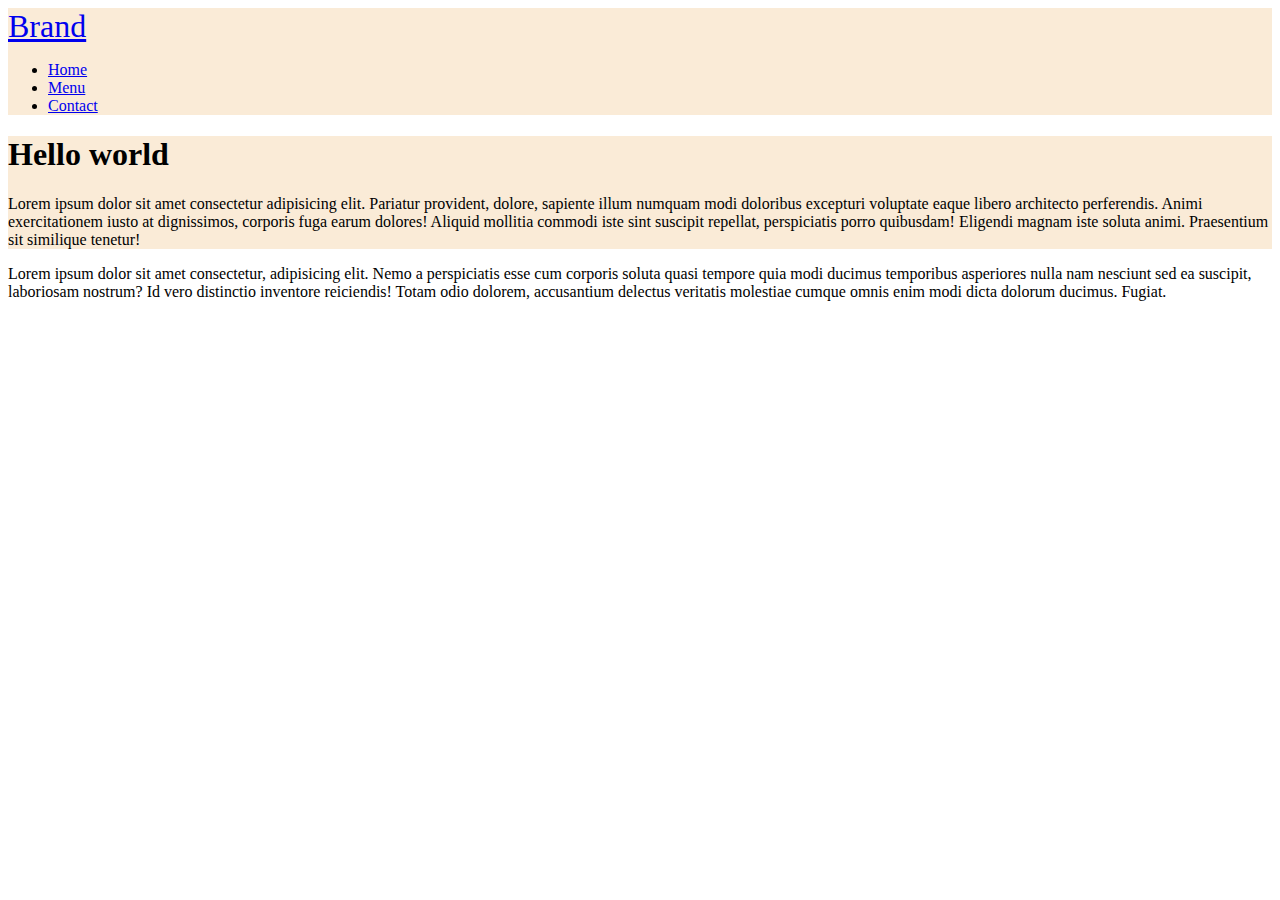
<file: Bootstrap/index.html>
<!DOCTYPE html>
<html lang="en">
  <head>
    <meta charset="UTF-8" />
    <meta name="viewport" content="width=device-width, initial-scale=1.0" />
    <title>Bootstrap demo</title>
    <script
      defer
      src="https://cdn.jsdelivr.net/npm/bootstrap@5.3.2/dist/js/bootstrap.bundle.min.js"
      integrity="sha384-C6RzsynM9kWDrMNeT87bh95OGNyZPhcTNXj1NW7RuBCsyN/o0jlpcV8Qyq46cDfL"
      crossorigin="anonymous"
    ></script>
    <link
      href="https://cdn.jsdelivr.net/npm/bootstrap@5.3.2/dist/css/bootstrap.min.css"
      rel="stylesheet"
      integrity="sha384-T3c6CoIi6uLrA9TneNEoa7RxnatzjcDSCmG1MXxSR1GAsXEV/Dwwykc2MPK8M2HN"
      crossorigin="anonymous"
    />
  </head>
  <body>
    <nav class="navbar navbar-expand" style="background-color: antiquewhite;">
      <div class="container">
        <a href="#" class="navbar-title" style="font-size: 2rem">Brand</a>
        <ul class="navbar-nav">
          <li class="nav-item">
            <a href="#" class="nav-link active" aria-current="page">Home</a>
          </li>
          <li class="nav-item">
            <a href="#" class="nav-link active" aria-current="page">Menu</a>
          </li>
          <li class="class nav-item">
            <a href="#" class="nav-link active" aria-current="page">Contact</a>
          </li>
        </ul>
      </div>
    </nav>
      </ul>
    </div>
    <h1 class="breakpoint"></h1>
    <div class="container" style="background-color: antiquewhite;">
      <h1>Hello world</h1>
      <p>
        Lorem ipsum dolor sit amet consectetur adipisicing elit. Pariatur
        provident, dolore, sapiente illum numquam modi doloribus excepturi
        voluptate eaque libero architecto perferendis. Animi exercitationem
        iusto at dignissimos, corporis fuga earum dolores! Aliquid mollitia
        commodi iste sint suscipit repellat, perspiciatis porro quibusdam!
        Eligendi magnam iste soluta animi. Praesentium sit similique tenetur!
      </p>
    </div>
    <p>
      Lorem ipsum dolor sit amet consectetur, adipisicing elit. Nemo a
      perspiciatis esse cum corporis soluta quasi tempore quia modi ducimus
      temporibus asperiores nulla nam nesciunt sed ea suscipit, laboriosam
      nostrum? Id vero distinctio inventore reiciendis! Totam odio dolorem,
      accusantium delectus veritatis molestiae cumque omnis enim modi dicta
      dolorum ducimus. Fugiat.
    </p>
  </body>
</html>
</file>
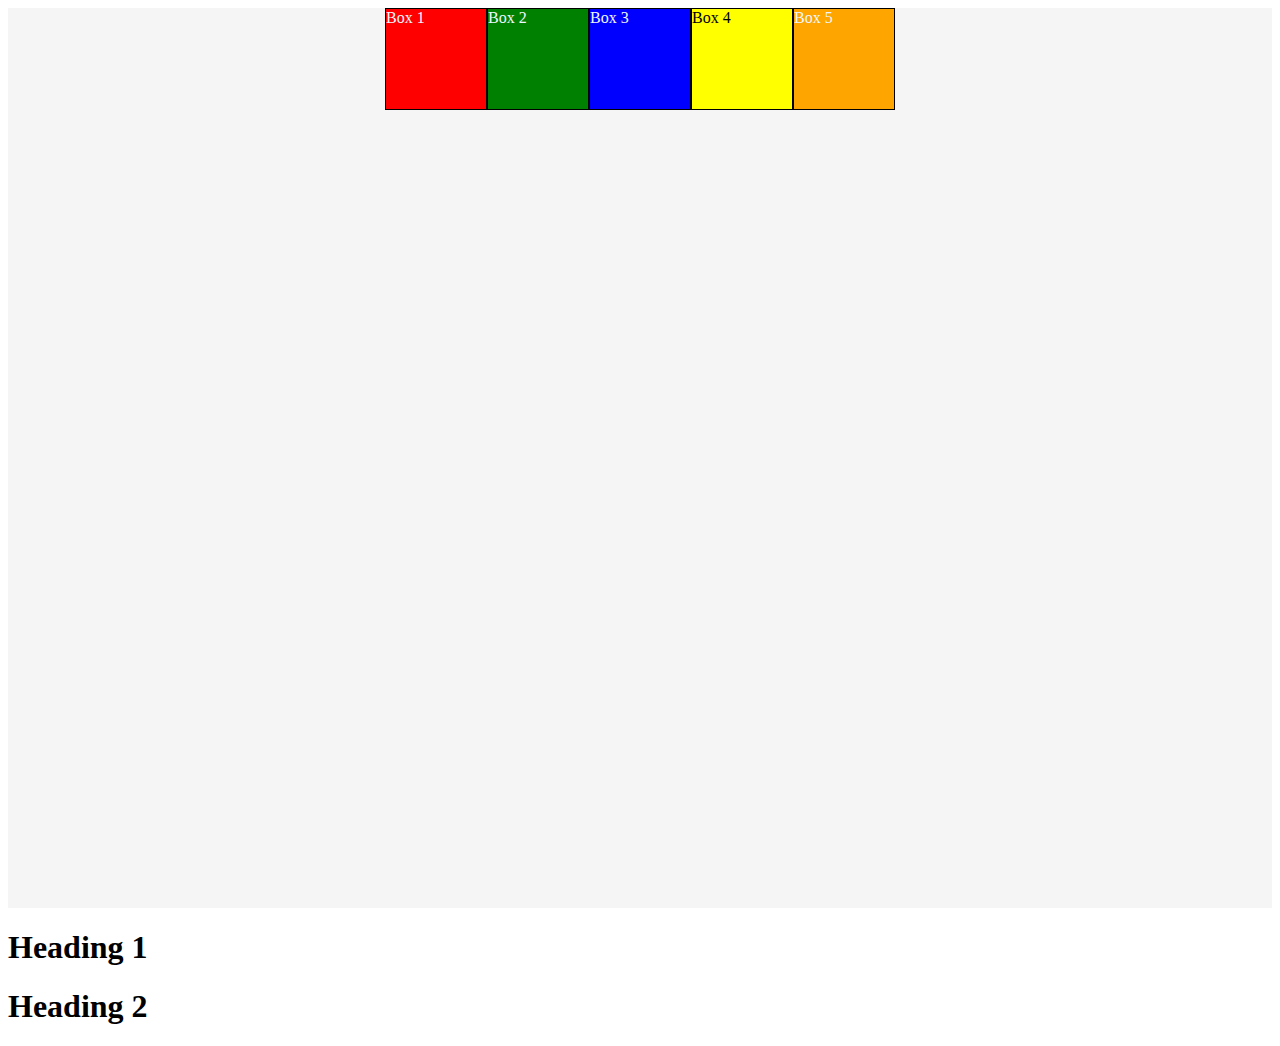
<file: Esim/flexbox treenaus/asemointi.html>
<!DOCTYPE html>
<html>
<head>
	<title>Positioning Items</title>
	<meta charset="UTF-8">
	<style>  
         
        /*////////////////////
        // Positioning items    
        //////////////////////
        
        Reset *
        Display: inline vs block
        https://www.w3schools.com/cssref/pr_class_display.asp
    
        Box-sizing
        https://www.w3schools.com/css/css3_box-sizing.asp
        
        Using percentages and max-width
        https://www.w3schools.com/cssref/css_units.asp
    
        Float and clear
        https://www.w3schools.com/cssref/pr_class_float.asp
        
        Flexbox - https://www.w3schools.com/css/css3_flexbox.asp
        
        Absolute/Relative positioning
        https://www.w3schools.com/cssref/pr_class_position.asp
          
        Centering
        https://www.w3schools.com/css/css_align.asp
        
        */
        
        * {
        }
        
        body {
        }
    
        .box {
            height: 100px;
            width: 100px;
            border: 1px solid black;
            color: aliceblue;
        }
        
        #red { background-color: red;}
        #green { background-color: green;}
        #blue { background-color: blue;}
        #yellow { background-color: yellow; color: black;}
        #orange { background-color: orange;}
      
        .clear { clear: both;}
    
        /* img */
        img {
        }
        
        /* container */
        .container {           
            background-color: whitesmoke;
            height: 100vh;
            display: flex;
            justify-content: center;
            flex-direction: row;

            
        }
        
        /* relative and absolute positioning with blue */      
        #blue {
        }
        
    </style>
    </head>

<body>
<main class="container">
    
    <div class="box" id="red">Box 1</div>  
    <div class="box" id="green">Box 2</div> 
    <div class="box" id="blue">Box 3</div>  
    <div class="box" id="yellow">Box 4</div>  
    <div class="box" id="orange">Box 5</div>
</main>

    <!-- Float continues, clearing -->
    
    <h1>Heading 1</h1><h1>Heading 2</h1>
    
    <!-- Responsive images and centering -->  
     
</body>
</html>
</file>
